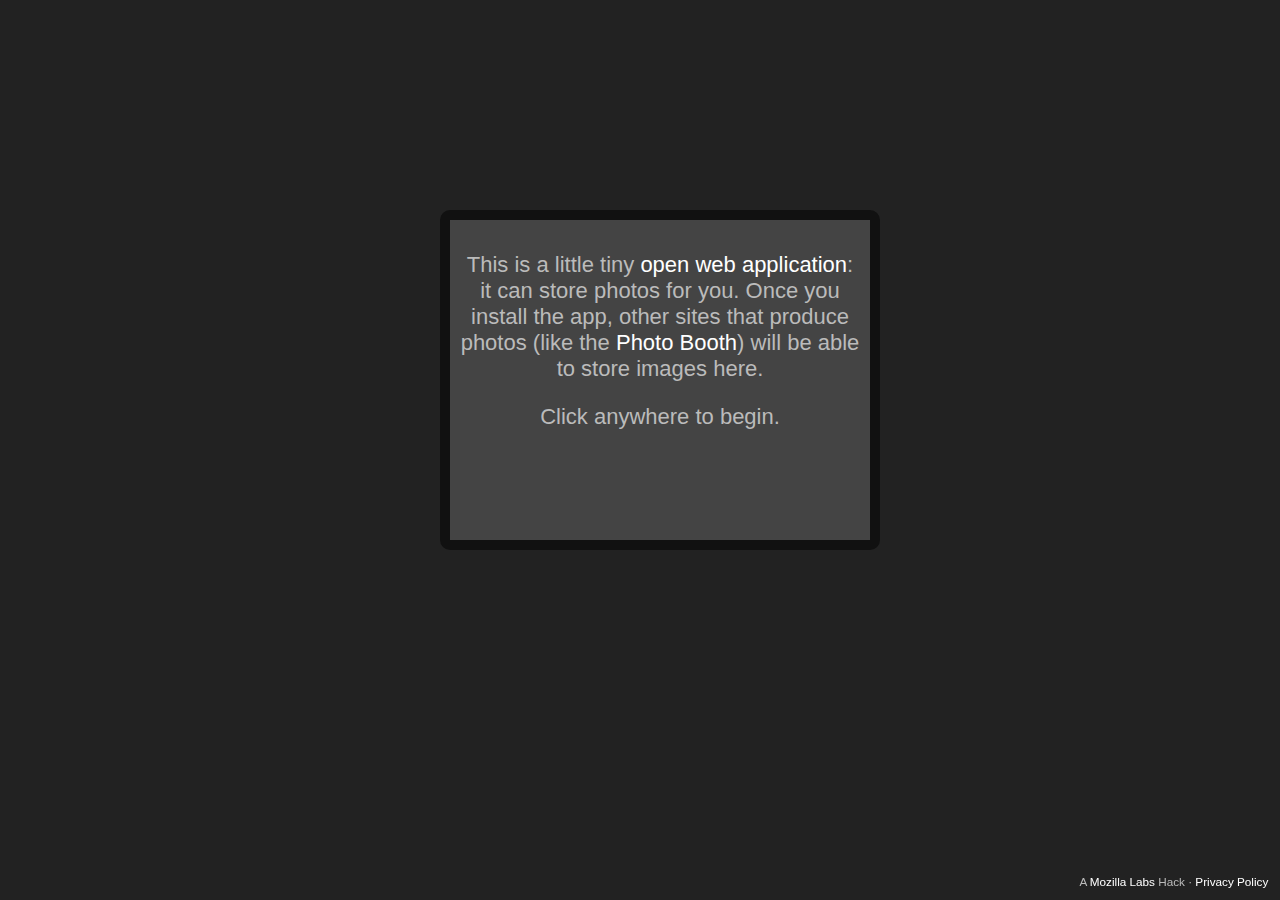
<file: index.html>
<!DOCTYPE html>
<html>
<head>
  <title> My Photos </title>
  <link type="text/css" href="style.css" rel="stylesheet" />
  <link rel="icon" type="image/x-icon" href="i/pic_16.png" />
  <link rel="application-manifest" href="/manifest.webapp"></link>
</head>
<body>
<div id="splash">
<p>This is a little tiny <a href="https://apps.mozillalabs.com">open web application</a>: it can
store photos for you.  Once you install the app, other sites that produce photos (like the
<a href="https://photobooth.mozillalabs.com">Photo Booth</a>) will be able to store images
here.
</p><p>
Click anywhere to begin.
</p>
</div>
<div id="toolbar">
You've got <span id="numpics">...</span> pictures stored.
</div>
<div id="aboutus">
  A <a href="http://mozillalabs.com">Mozilla Labs</a> Hack &middot; <a href="http://mozilla.com/privacy">Privacy Policy</a>
</div>
</body>
<script type="text/javascript" src="https://stage.myapps.mozillalabs.com/jsapi/include.js"></script>
<script type="text/javascript" src="js/jquery-min.js"></script>
<script type="text/javascript" src="js/myphotos.js"></script>
</html>
</file>
<file: style.css>
body {
    background-color: #222;
    color: #bbb;
    font:11pt "lucida grande",tahoma,verdana,arial,sans-serif;
}

a {
    color: #fff;
    text-decoration: none;
}

#aboutus {
    position: fixed;
    bottom: 1em;
    right: 1em;
    font-size: .8em;
}

#splash {
    position: fixed;
    width: 400px;
    height: 300px;
    font-size: 1.5em;
    margin-top: -150px;
    margin-left: -200px;
    left: 50%;
    top: 40%;
    border: 10px solid #111;
    padding: 10px;
    -moz-border-radius: 10px;
    -webkit-border-radius: 10px;
    border-radius: 10px;
    background-color: #444;
    text-align: center;
    display: none;
}

#toolbar {
    font-size: .8em;
    position: fixed;
    height: 40px;
    margin-top: -40px;
    width: 600px;
    margin-left: -300px;
    top: 0px;
    left: 50%;
    background-color: #000;
    border-bottom-right-radius : 10px;
    -moz-border-radius-bottomright : 10px;
    -webkit-border-bottom-right-radius : 10px;
    border-bottom-left-radius : 10px;
    -moz-border-radius-bottomleft : 10px;
    -webkit-border-bottom-left-radius : 10px;

}

strong.sucks {
    color: red;
}
</file>
